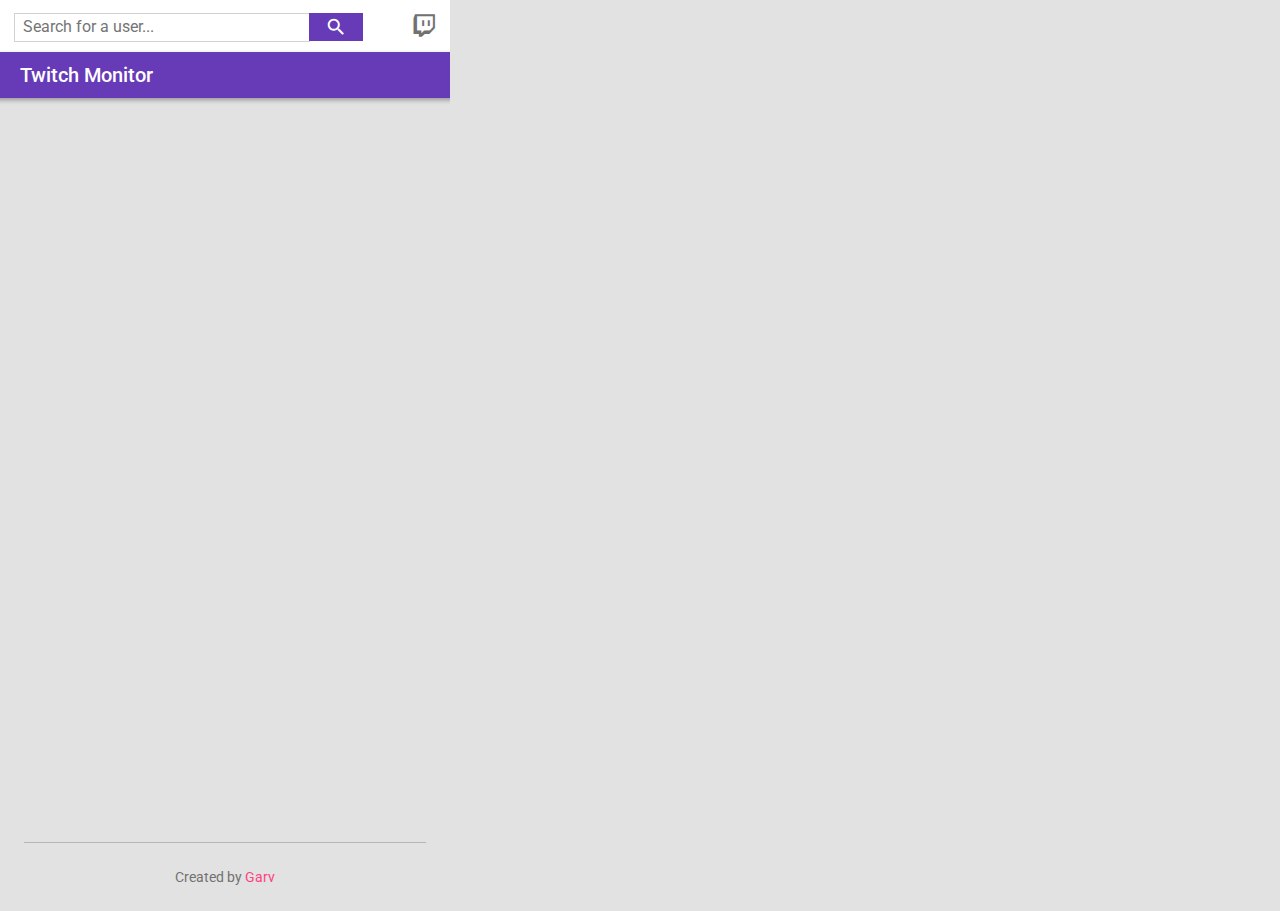
<file: popup/index.html>
<!DOCTYPE html>
<html >
  <head>
    <meta charset="UTF-8">
    <title>Twitch Channel Monitor</title>
	<link rel="icon" type="image/png" href="https://mca62511.github.io/twitch-channel-monitor/images/favicon.png">

<!-- for Google -->
<meta name="description" content="This is a channel monitor for Twitch. It shows if users are online, offline, or if their accounts are inactive. It was designed to follow Google's Material Design design language." />
<meta name="keywords" content="JavaScript,FreeCodeCamp,twitch,material,design,monitor,channel,stream" />
<meta name="application-name" content="Twitch Channel Monitor" />

<!-- for Facebook -->
<meta property="og:title" content="Twitch Channel Monitor" />
<meta property="og:type" content="article" />
<meta property="og:image" content="https://mca62511.github.io/twitch-channel-monitor/images/share.jpg" />
<meta property="og:description" content="This is a channel monitor for Twitch. It shows if users are online, offline, or if their accounts are inactive. It was designed to follow Google's Material Design design language." />

<!-- for Twitter -->
<meta name="twitter:card" content="summary" />
<meta name="twitter:title" content="Twitch Channel Monitor" />
<meta name="twitter:description" content="This is a channel monitor for Twitch. It shows if users are online, offline, or if their accounts are inactive. It was designed to follow Google's Material Design design language." />
<meta name="twitter:image" content="https://mca62511.github.io/twitch-channel-monitor/images/share.jpg" />


    <meta name="viewport" content="width=device-width, initial-scale=1">
<link href="https://fonts.googleapis.com/icon?family=Material+Icons"
      rel="stylesheet">


    <link rel='stylesheet prefetch' href='https://maxcdn.bootstrapcdn.com/font-awesome/4.5.0/css/font-awesome.min.css'>
<link rel='stylesheet prefetch' href='https://maxcdn.bootstrapcdn.com/bootstrap/3.3.5/css/bootstrap.min.css'>

        <link rel="stylesheet" href="css/style.css">




  </head>

  <body style="width:450px;height:400px;">

<div class="tool-tip-tri"></div>
<div class="wrapper">
<div class="white-head row">
  <div class="col-xs-12 flex-bar">
    <span class="search-span"><input type="text" placeholder="Search for a user..."><i class="material-icons search">search</i></span>
    <span><a href="https://twitch.tv" target="_blank"><i class="fa fa-twitch"></i></a></span>
  </div>
</div>
<div class="black-head row">
  <div class="col-xs-12 flex-bar">
    <p>Your are monitoring <span class="inactive-number">0</span> inactive <span class="inactive-word">accounts</span>.<br> Remove <span class="them-it">them</span>? <br><button class="yes">Yes please</button><button class="no">No thanks</button></p>
  </div>
</div>
<div class="primary-head row">
  <div class="col-xs-12 flex-bar">
    <span><h1>Twitch Monitor</h1></span>
    <span></span>
  </div>
</div>

<div class="row">
  <div class="row col-xs-12 col-sm-3 toggle-bar">
    <div class="col-xs-4 active toggle">
      All
    </div>
    <div class="col-xs-4 toggle">
      Online
    </div>
    <div class="col-xs-4 toggle">
      Offline
    </div>
  </div>

  <div class="content col-xs-12 col-sm-9">

    <div class="clear-skies"><p>There's nothing here! Try adding your favorite Twitch channels.</p></div>

    <div class="render-list">
      <!-- load data here -->
      <div class="online-group groups">
      <div class='col-xs-10 col-xs-offset-1 online-title'>
        <h2>Online</h2></div>
      <div class='card col-xs-10 col-xs-offset-1 online-container'>
        If you can see this, something went wrong.
      </div>
      </div>
      <div class="offline-group groups">
      <div class='col-xs-10 col-xs-offset-1 offline-title'>
        <h2>Offline</h2></div>
      <div class='card col-xs-10 col-xs-offset-1 offline-container'>
        If you can see this, something went wrong.
      </div>
      </div>
      <div class="search-group groups">
      <div class='col-xs-10 col-xs-offset-1 search-title'>
        <h2>Search Results</h2></div>
      <div class='card col-xs-10 col-xs-offset-1 search-container'>
        If you can see this, something went wrong.
      </div>
      </div>
      <!-- end load data -->
    </div>
  </div>
</div>
</div>

<div class="footer">Created by <a href="" target="_blank">Garv</a></div>
    <script src='./jquery.js'></script>

        <script src="js/index.js"></script>




  </body>
</html>
</file>
<file: popup/css/style.css>
@import url(https://fonts.googleapis.com/css?family=Roboto);
body {
  background: #e2e2e2;
  font-family: "Roboto", sans-serif;
}

.wrapper {
  width: 100%;
  overflow: hidden;
}

.white-head {
  background: white;
}
.white-head span {
  padding: 0.5em 1em 0.7em;
}
.white-head span i {
  cursor: pointer;
}
.white-head span i.fa-twitch {
  position: relative;
  color: #717171;
  top: 7px;
  font-size: 24px;
  cursor: pointer;
}
.white-head span i.fa-twitch:hover {
  color: #212121;
}
.white-head span i.search {
  position: relative;
  top: 6px;
  left: -1px;
  font-size: 22px;
  padding: 3px 16px 3px 16px;
  background: #673AB7;
  color: white;
}
.white-head span input {
  width: 80%;
  position: relative;
  padding-top: 2px;
  padding-bottom: 2px;
  padding-left: 0.5em;
  font-size: 16px;
  border: #d2d2d2 1px solid;
}
.white-head span input:focus {
  border: #673AB7 1px solid;
  box-shadow: inset 0px 1px 2px 0px #d2d2d2;
  outline: none;
}
.white-head span input:hover {
  box-shadow: inset 0px 1px 2px 0px #d2d2d2;
  border: #b6b6b6 1px solid;
}

.search-span {
  width: 80vw;
}

.black-head {
  box-shadow: 0 1.5px 4px rgba(0, 0, 0, 0.24), 0 1.5px 6px rgba(0, 0, 0, 0.12);
  background: #212121;
  color: white;
  display: flex;
  display: none;
  text-align: center;
  align-items: center;
}
.black-head br {
  display: none;
}
.black-head button {
  cursor: pointer;
  margin: 0 5px;
  border: 0px;
  border-radius: 4px;
  padding: 6px;
  font-size: 12px;
  font-weight: bold;
  cursor: pointer;
  outline: 0px transparent;
}
.black-head .yes {
  background: #673AB7;
  color: white;
}
.black-head .no {
  background: white;
  color: #212121;
}
.black-head p {
  padding: 0;
  margin: 10px auto;
}

.primary-head {
  box-shadow: 0 1.5px 4px rgba(0, 0, 0, 0.24), 0 1.5px 6px rgba(0, 0, 0, 0.12);
  background: #673AB7;
  color: white;
}
.primary-head h1 {
  font-size: 20px;
  margin: 0;
  padding-top: 0.6em;
  padding-left: 1em;
  padding-bottom: 0.6em;
}

.flex-bar {
  display: flex;
  justify-content: space-between;
}

.toggle-bar {
  display: none;
  background: white;
  font-size: 14px;
  font-weight: bold;
  border-bottom: #b6b6b6 1px solid;
  text-transform: uppercase;
  text-align: center;
}
.toggle-bar .active {
  border-bottom: #673AB7 2px solid;
}
.toggle-bar div {
  cursor: pointer;
  padding: 0.75em;
}

.content {
  padding-bottom: 15px;
}
.content h2 {
  font-size: 14px;
  padding-left: .5em;
}

.card {
  box-shadow: 0 3px 12px rgba(0, 0, 0, 0.23), 0 3px 12px rgba(0, 0, 0, 0.16);
  background: white;
  padding: 0;
}
.card div {
  border-bottom: 1px #e2e2e2 solid;
  margin: 0;
}
.card div img {
  border-radius: 50px;
  height: 60px;
  padding: 12px;
}
.card div .name {
  font-weight: bold;
  padding-right: 1em;
  color: #212121;
}
.card div .inactive {
  color: #717171;
}
.card div .status a {
  color: #717171 !important;
}

.inactive {
  color: #717171 !important;
}

@media (max-width: 400px) {
  .status {
    display: none;
  }

  .fa-twitch {
    display: none;
  }

  .search {
    position: absolute !important;
    top: 7px !important;
    right: 30px;
    left: initial !important;
  }

  input {
    width: 80vw !important;
  }
}
@media (min-width: 768px) {
  .toggle-bar {
    margin: 6em auto 0 4em;
    padding: 0em;
    width: 140px;
    text-transform: none;
    text-align: left;
    box-shadow: 0 1px 4px rgba(0, 0, 0, 0.25), 0 1px 4px rgba(0, 0, 0, 0.1);
  }
  .toggle-bar .active {
    background: #f2f2f2;
    border-top: #d2d2d2 1px solid;
    border-bottom: 0px;
    border-left: 3px #673AB7 solid;
  }
  .toggle-bar div {
    width: 100%;
  }
}
.add-new-btn {
  position: fixed;
  right: 20px;
  bottom: 20px;
  background: #FF4081;
  color: white;
  display: flex;
  align-items: center;
  justify-content: center;
  height: 53px;
  width: 53px;
  border-radius: 100em;
  z-index: 9001;
  box-shadow: 0 3px 12px rgba(0, 0, 0, 0.23), 0 3px 12px rgba(0, 0, 0, 0.16);
  transition: all 500ms ease-in-out;
}

.add-new-btn:hover {
  box-shadow: 0 6px 12px rgba(0, 0, 0, 0.23), 0 10px 40px rgba(0, 0, 0, 0.19);
  background: #FF60A1;
  cursor: pointer;
}

.tool-tip, .tool-tip-tri {
  background: #212121;
  color: #b6b6b6;
  position: fixed;
  bottom: 85px;
  right: 10px;
  z-index: 9000;
  padding: 1em;
  border-radius: 6px;
  display: none;
}

.tool-tip-tri {
  z-index: 8999;
  border-radius: 0;
  bottom: 80px;
  right: 40px;
  padding: 0.5em;
  transform: rotate(45deg);
}

.add-wrap {
  display: none;
  position: fixed;
  left: 0;
  top: 0;
  height: 100%;
  width: 100%;
  z-index: 10000;
  text-align: right;
  background: rgba(0, 0, 0, 0.5);
}
.add-wrap button {
  margin: 1em 0 0;
  padding: .5em 1em;
  font-size: 12px;
  border-radius: 3px;
  font-weight: bold;
  background: #673AB7;
  color: white;
  border: 0;
}
.add-wrap input {
  width: 100%;
  border: 0;
  outline: none;
  padding: .3em 0 .3em;
  border-bottom: 2px #673AB7 solid;
}
.add-wrap div {
  background: white;
  max-width: 400px;
  box-shadow: 0 10px 20px rgba(0, 0, 0, 0.22), 0 14px 56px rgba(0, 0, 0, 0.25);
  margin: 4em auto;
  padding: 1em;
}

.footer {
  padding: 24px;
}

.render-list {
  padding-bottom: 10px;
}

.search-group,
.inactive-container,
.inactive-title,
.offline-container,
.offline-title,
.online-container,
.online-title {
  display: none;
}

.clear {
  display: none;
  color: #717171;
  float: right;
  padding: 16px;
  cursor: pointer;
}

.add-search {
  display: none;
  color: #717171;
  float: right;
  padding: 16px;
  cursor: pointer;
}

.card div:hover .clear {
  display: block;
}
.card div:hover .add-search {
  display: block;
}

.error-message {
  display: none;
  padding-top: 18px;
  text-align: left;
  color: #F44336;
}

@media (max-width: 520px) {
  .black-head p {
    padding: 0 10px;
  }
  .black-head br {
    display: block;
  }
  .black-head button {
    margin-top: 8px;
  }
}
.clear-skies {
  align-items: center;
  display: flex;
  justify-content: center;
  margin: 0;
  width: 100%;
  height: 60vh;
  display: none;
}
.clear-skies p {
  color: #717171;
  font-size: 24px;
  margin: 20px;
}

.footer {
  border-top: 1px #b6b6b6 solid;
  margin: 24px;
  color: #717171;
  text-align: center;
}
.footer a {
  color: #FF4081;
}

.content {
  min-height: 80vh;
}
</file>
